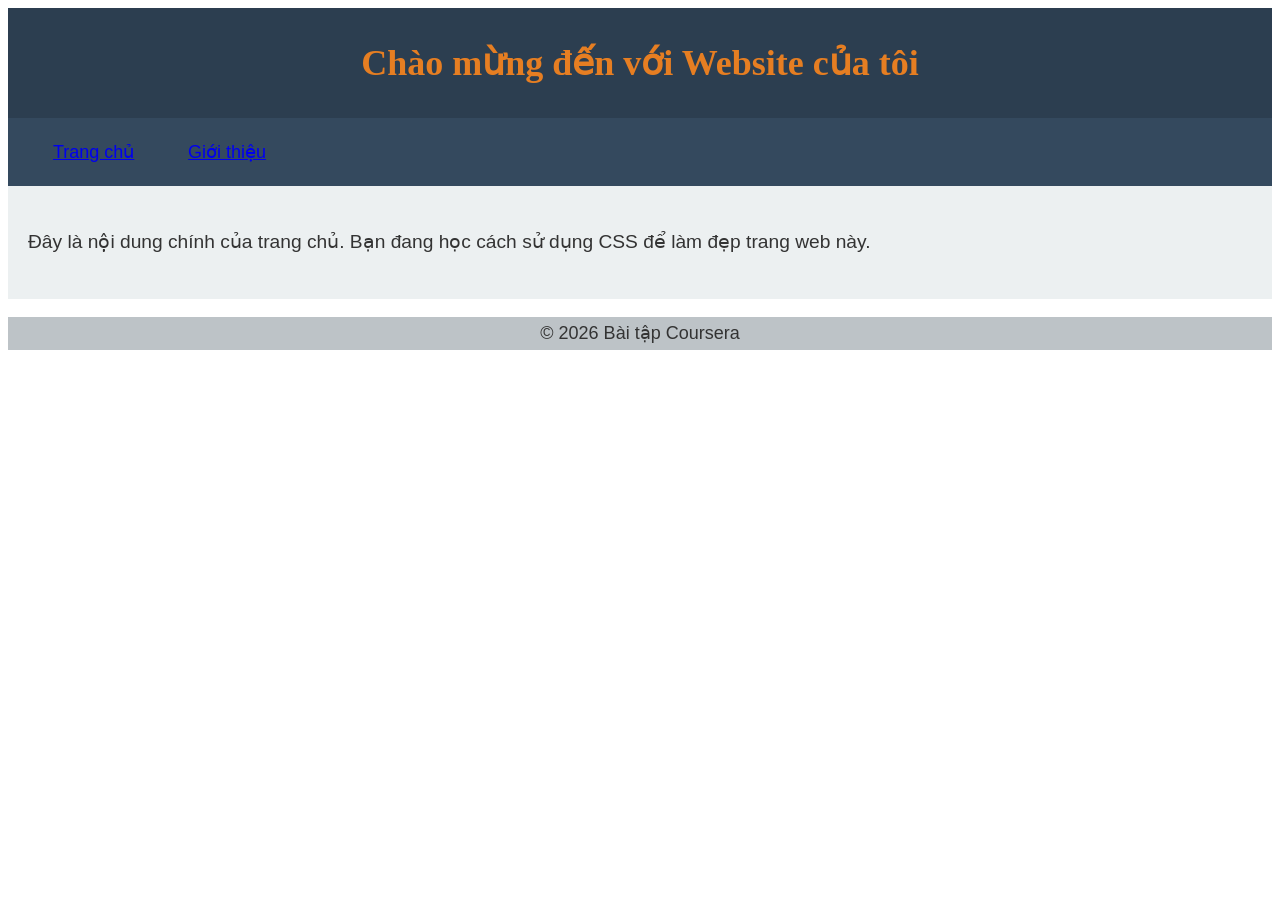
<file: index.html>
<!DOCTYPE html>
<html>
<head>
    <meta charset="UTF-8">
    <title>Trang chủ</title>
    <link rel="stylesheet" href="style.css">
</head>
<body>
    <header><h1>Chào mừng đến với Website của tôi</h1></header>
    <nav>
        <ul>
            <li><a href="index.html">Trang chủ</a></li>
            <li><a href="page2.html">Giới thiệu</a></li>
        </ul>
    </nav>
    <main>
        <p>Đây là nội dung chính của trang chủ. Bạn đang học cách sử dụng CSS để làm đẹp trang web này.</p>
    </main>
    <footer><p>&copy; 2026 Bài tập Coursera</p></footer>
</body>
</html>
</file>
<file: style.css>
/* Câu 3: Định kiểu cho body (nội dung) */
body {
    font-family: 'Segoe UI', Tahoma, Geneva, Verdana, sans-serif;
    font-size: 18px;
    color: #333;
}

/* Câu 4 & 5: Màu nền cho thẻ tiêu đề (header) và nav */
header {
    background-color: #2c3e50; /* Màu xanh đen */
    color: white;
    padding: 10px;
}

nav {
    background-color: #34495e; /* Màu nhạt hơn một chút */
    padding: 5px;
}

/* Câu 6: Thẻ chính (main) */
main {
    background-color: #ecf0f1;
    font-size: 1.2rem;
    padding: 20px;
}

/* Câu 7: Thẻ chân trang (footer) */
footer {
    background-color: #bdc3c7;
    text-align: center;
}

/* Câu 8: Định kiểu cho thẻ li (danh sách) */
li {
    display: inline-block; /* Hiển thị hàng ngang */
    width: 120px;         /* Chiều rộng */
    margin-right: 10px;
}

/* Câu 9: Thẻ h1 (căn chỉnh, font, màu) */
h1 {
    text-align: center;
    font-family: Georgia, serif;
    color: #e67e22; /* Màu cam để tương phản với nền xanh */
}

/* Câu 10: Thẻ p (đoạn văn) */
p {
    line-height: 1.8; /* Chiều cao dòng */
}
</file>
